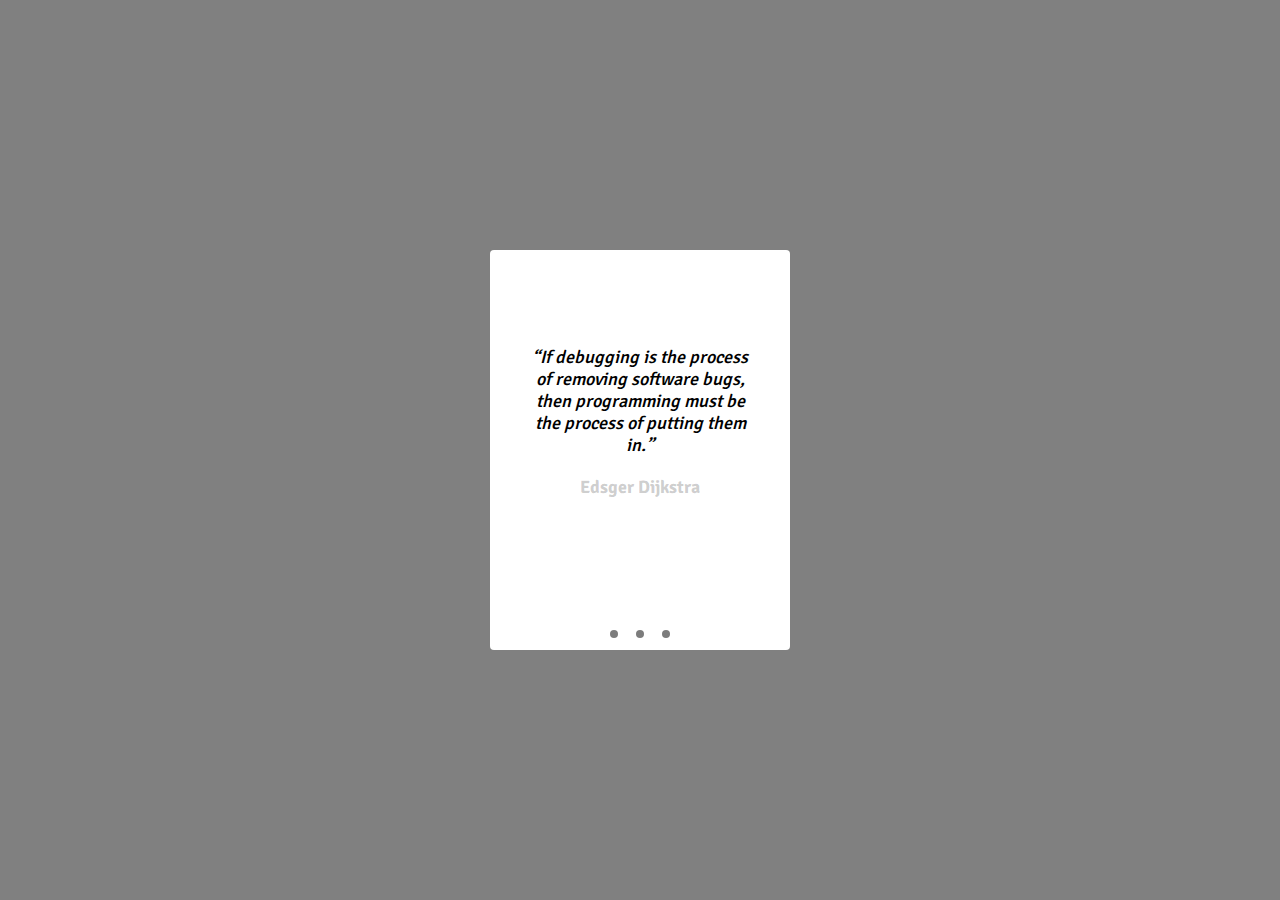
<file: 3. card with pager/index.html>
<!DOCTYPE html>
<html lang="en">
<head>
    <meta charset="UTF-8">
    <meta name="viewport" content="width=device-width, initial-scale=1.0">
    <meta http-equiv="X-UA-Compatible" content="ie=edge">
    <title>Flexbox excersice - Card with pager</title>
    <link rel="stylesheet" href="css/style.css">
</head>
<body>
   <article class="card">
       <h1>“If debugging is the process of removing software bugs, then programming must be the process of putting them in.”</h1>
       <h2>Edsger Dijkstra</h2>
       <footer>
           <a href="#" class="active"></a>
           <a href="#"></a>
           <a href="#"></a>
       </footer>
   </article>

</body>
</html>
</file>
<file: 3. card with pager/css/style.css>
@import url('https://fonts.googleapis.com/css2?family=Signika:wght@300..700&display=swap');

* {
    margin: 0;
    padding: 0;
    box-sizing: border-box;
}

body {
    background-color: grey;
    display: flex;
    justify-content: center;
    align-items: center;
    height: 100vh;
    font-family: "Signika";
}

.card {
    border-radius: 4px;
    height: 400px;
    width: 300px;
    background-color: white;
    display: flex;
    flex-direction: column;
    justify-content: center;
    align-items: center;
    padding: 0 30px;
    text-align: center;
}

h1 {
    margin-top: 40%;
    font-size: 18px;
    font-style: italic;
    /* background-color: brown; */
    width: 90%;
    font-weight: 500;
}

h2 {
    margin: 20px 0;
    color: rgba(0,0,0,0.2);
    font-size: 18px;
}
footer {
    width: 40%;
    height: 20px;
    /* background-color: aquamarine; */
    margin-top: auto;
    display: flex;
    justify-content: space-evenly;
}

footer a {
    background-color: rgb(124, 124, 124);
    height: 8px;
    width: 8px;
    border-radius: 50%;
}

.active:hover {
    background-color: rgb(0,0,0);
}
</file>
